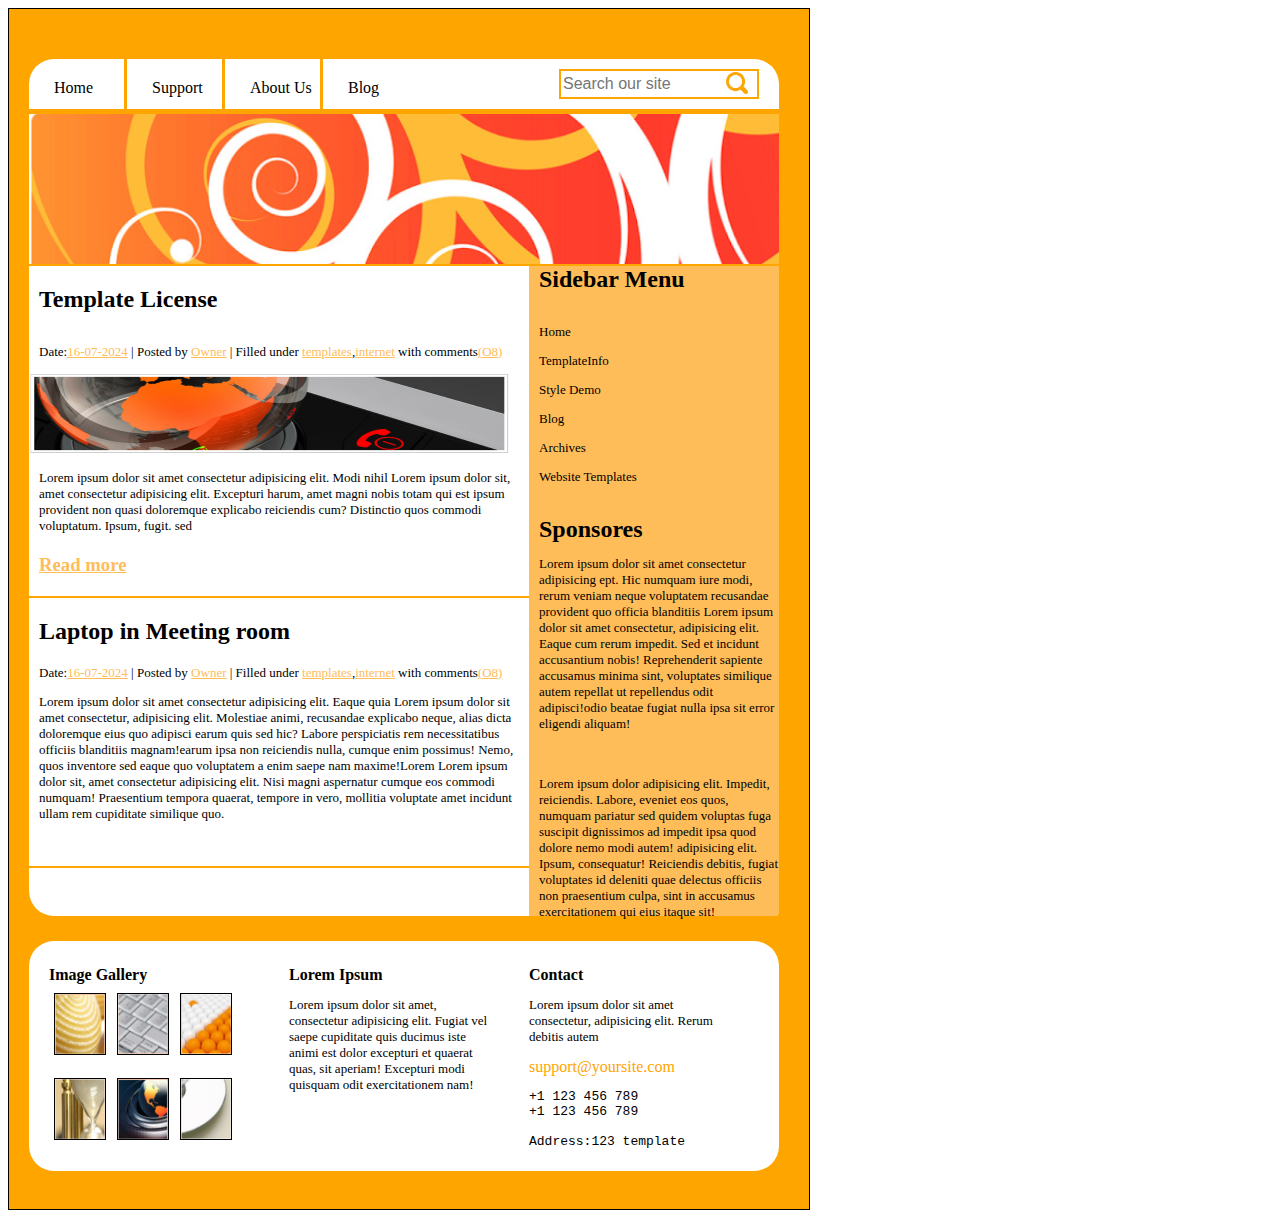
<file: Webpage1/index.html>
<!DOCTYPE html>
<html lang="en">
<head>
    <meta charset="UTF-8">
    <meta name="viewport" content="width=device-width, initial-scale=1.0">
    <title>Website 2</title>
    <style>
        #outer{
            width:800px;
            height:1200px;
            border:1px solid black;
            background-color: orange;
        }
        #navbar{
            height:50px;
            width:750px;
            margin:50px 20px 0px 20px;
            border-radius: 25px 25px 0px 0px;
            background-color:white;
        }
        #links{
            display:flex;
            height:50px;
            width:750px;
            background-color: orange;
            float:left;
        }
        #home{
            height:30px;
            width:70px;
            background-color: white;
            padding-top:20px;
            padding-left:25px;
            margin-right:3px;
            border-radius: 25px 0px 0px 0px;

        }
        #home,#about,#support,#blog{
            height:30px;
            width:70px;
            background-color: white;
            padding-top:20px;
            padding-left:25px;
            margin-right:3px;
            

        }
        #search{
            width:362px;
            height:50px;
            margin-left:-3px;
            border-radius: 0px 25px 0px 0px;
            background-color: white;


            float:right;

        }
        input[type=text] {
  height:30px;
  width:200px;

  box-sizing: border-box;
  border: 2px solid orange;
  font-size: 16px;
  background-color: white;
  background-image: url('Images/searchicon.png');
  background-position: 95% 25% ;
  background-repeat: no-repeat;
  margin:10px 20px 0px 0px;
  float:right;
  background-size: 22px;
}
        li{
            list-style-type: none;
        }
        #slider{
            width:750px;;
            height:150px;
            margin:5px 10px 2px 20px;
            background-image: url("Images/1.png");
        }
        #main{
            width:750px;
            height:650px;
            margin:2px 30px 0px 20px;
            background-color:orange;
            border-radius: 0px 0px 0px 25px;

        }
        #main-left{
            float:left;
            width:500px;
            height:650px;
            background-color: orange;
            float:left;

        }
        #main-right{
            float:left;
            width:249px;
            height:650px;
            float:left;
            background-color: #ffbd59;
            
        }
        #main1{
            height:330px;
            width:500px;
            background-color: rgb(255, 255, 255);
            float:left;
        }
        
        #main2{
            height: 318px;
            width:500px;
            margin-top:2px;
            float:left;
            background-color: orange;
            border-radius: 0px 0px 0px 25px;
            
        }
        #main2-t{
            height:268px;
            width:500px;
            background-color: rgb(255, 255, 255);
            float:left;
            
        }
        #main2-b{
            height:48px;
            width:500px;
            margin-top:2px;
            background-color: white;
            border-radius: 0px 0px 0px 25px;
            float:left;
            
        }

        #main3{
            width:250px;
            height:648px;
            background-color: #ffbd59;
        }
        #footer{
            width:750px;
            height:230px;
            margin:25px 20px 0px 20px;
            background-color: white;
            border-radius: 25px 25px 25px 25px;
        }
            #footer1,#footer2,#footer3{
            width:200px;
            height:170px;
            margin:25px 20px 0px 20px;
            background-color: white;
            border-radius: 25px 25px 25px 25px;
            float :left;
        }
        #img-box1,#img-box2{
            width:200px;
            height:85px;
            /* border:1px solid red; */
        }
        #img1,#img2,#img3,#img4,#img5,#img6{
            width:50px;
            height:60px;
            margin:9px 6px 6px 5px;
            border:1px solid black;
            float:left;
        }
        p{
            font-size: 13px;
        }


    </style>
</head>
<body>
    <div id="outer">
        <div id="navbar">
            <div id="links">
                
                <a><div id="home">Home</div></a>
                <a><div id="support">Support</div></a>
                <a><div id="about">About Us</div></a>
                <a><div id="blog">Blog</div></a>
                 <div id="search">
                    <input type="text" name="search" placeholder="Search our site">
                    
                     

                </div>
                

                </div>
                
                
               

                
            
        </div>
        <div id="slider">
            <!-- <img src="" alt=""/> -->
        </div>
        <div id="main">
            <div id="main-left">
            <div id="main1">
                <h2 style="margin:20px 0px 0px 10px;" style="margin-left:10px;">Template License</h2><br>
                    <p style="margin-left:10px;">Date:<a href="" style="color:#ffbd59;">16-07-2024</a> | Posted by <a href="" style="color:#ffbd59;">Owner</a> | Filled under <a href="" style="color:#ffbd59;">templates</a>,<a href="" style="color:#ffbd59;">internet</a> with comments<a href="" style="color:#ffbd59;">(O8)</a></p>
                    <img src="Images/2.png" style="width:480px; height:80px;" alt="">
                    <p style="margin-left:10px;">Lorem ipsum dolor sit amet consectetur adipisicing elit. Modi nihil Lorem ipsum dolor sit, amet consectetur adipisicing elit. Excepturi harum, amet magni nobis totam qui est ipsum provident non quasi doloremque explicabo reiciendis cum? Distinctio quos commodi voluptatum. Ipsum, fugit. sed</p>
                    <a href="" style="color:#ffbd59;"><h3 style="margin:20px 0px 0px 10px;">Read more</h3></a>


            </div>
            <div id="main2">
                <div id="main2-t">
                    <h2 style="margin-left:10px;">Laptop in Meeting room</h2>
                    <p style="margin-left:10px;">Date:<a href="" style="color:#ffbd59;">16-07-2024</a> | Posted by <a href="" style="color:#ffbd59;">Owner</a> | Filled under <a href="" style="color:#ffbd59;">templates</a>,<a href="" style="color:#ffbd59;">internet</a> with comments<a href="" style="color:#ffbd59;">(O8)</a></p>
                    <p style="margin-left:10px;">Lorem ipsum dolor sit amet consectetur adipisicing elit. Eaque quia Lorem ipsum dolor sit amet consectetur, adipisicing elit. Molestiae animi, recusandae explicabo neque, alias dicta doloremque eius quo adipisci earum quis sed hic? Labore perspiciatis rem necessitatibus officiis blanditiis magnam!earum ipsa non reiciendis nulla, cumque enim possimus! Nemo, quos inventore sed eaque quo voluptatem a enim saepe nam maxime!Lorem  Lorem ipsum dolor sit, amet consectetur adipisicing elit. Nisi magni aspernatur cumque eos commodi numquam! Praesentium tempora quaerat, tempore in vero, mollitia voluptate amet incidunt ullam rem cupiditate similique quo.</p>
                </div>
                <div id="main2-b"></div>
                
            </div>
            </div>
            <div id="main-right">
            <div id="main3">
                <h2 style="margin:0px 0px 0px 10px;">Sidebar Menu</h2><br>
                <div class="par" style="margin:0px 0px 0px 10px;">
                    <p>Home</p>
                    <p>TemplateInfo</p>
                    <p>Style Demo</p>
                    <p>Blog</p>
                    <p>Archives</p>
                    <p>Website Templates</p>
                    </div>
                    <br>
                <h2 style="margin:0px 0px 0px 10px;">Sponsores</h2>
                <p style="margin-left:10px;">Lorem ipsum dolor sit amet consectetur adipisicing ept. Hic numquam iure modi, rerum veniam neque voluptatem recusandae provident quo officia blanditiis Lorem ipsum dolor sit amet consectetur, adipisicing elit. Eaque cum rerum impedit. Sed et incidunt accusantium nobis! Reprehenderit sapiente accusamus minima sint, voluptates similique autem repellat ut repellendus odit adipisci!odio beatae fugiat nulla ipsa sit error eligendi aliquam!</p><br>
                <p style="margin-left:10px;">Lorem ipsum dolor adipisicing elit. Impedit, reiciendis. Labore, eveniet eos quos, numquam pariatur sed quidem voluptas fuga suscipit dignissimos ad impedit ipsa quod dolore nemo modi autem! adipisicing elit. Ipsum, consequatur! Reiciendis debitis, fugiat voluptates id deleniti quae delectus officiis non praesentium culpa, sint in accusamus exercitationem qui eius itaque sit!</p>
            
            </div>
            </div>
            <div id="main4">

            </div>
            
        </div>
        <div id="footer">
            <div id="footer1">
                <strong>Image Gallery</strong><br>
                <div id="img-box1">
                <img id="img1" src="Images/img2.png">
                <img id="img2" src="Images/img4.png">
                <img id="img3" src="Images/img6.png">
                </div>
                <div id="img-box2">
                <img id="img4" src="Images/img3.png">
                <img id="img5" src="Images/img1.png">
                <img id="img6" src="Images/img5.png">
                </div>

        </div>
        <div id="footer2">
            <strong>Lorem Ipsum</strong><br>
            <p>Lorem ipsum dolor sit amet, consectetur adipisicing elit. Fugiat vel saepe cupiditate quis ducimus iste animi est dolor excepturi et quaerat quas, sit aperiam! Excepturi modi quisquam odit exercitationem nam!</p>

        </div>
        <div id="footer3">
            <strong>Contact</strong><br>
            <p>Lorem ipsum dolor sit amet consectetur, adipisicing elit. Rerum debitis autem</p>
            <a style="text-decoration: none; color:orange;">support@yoursite.com</a><br>
            
            <pre>+1 123 456 789
+1 123 456 789

Address:123 template</pre> 
            </pre>


        </div>


        </div>
        
    </div>
</body>
</html>
</file>
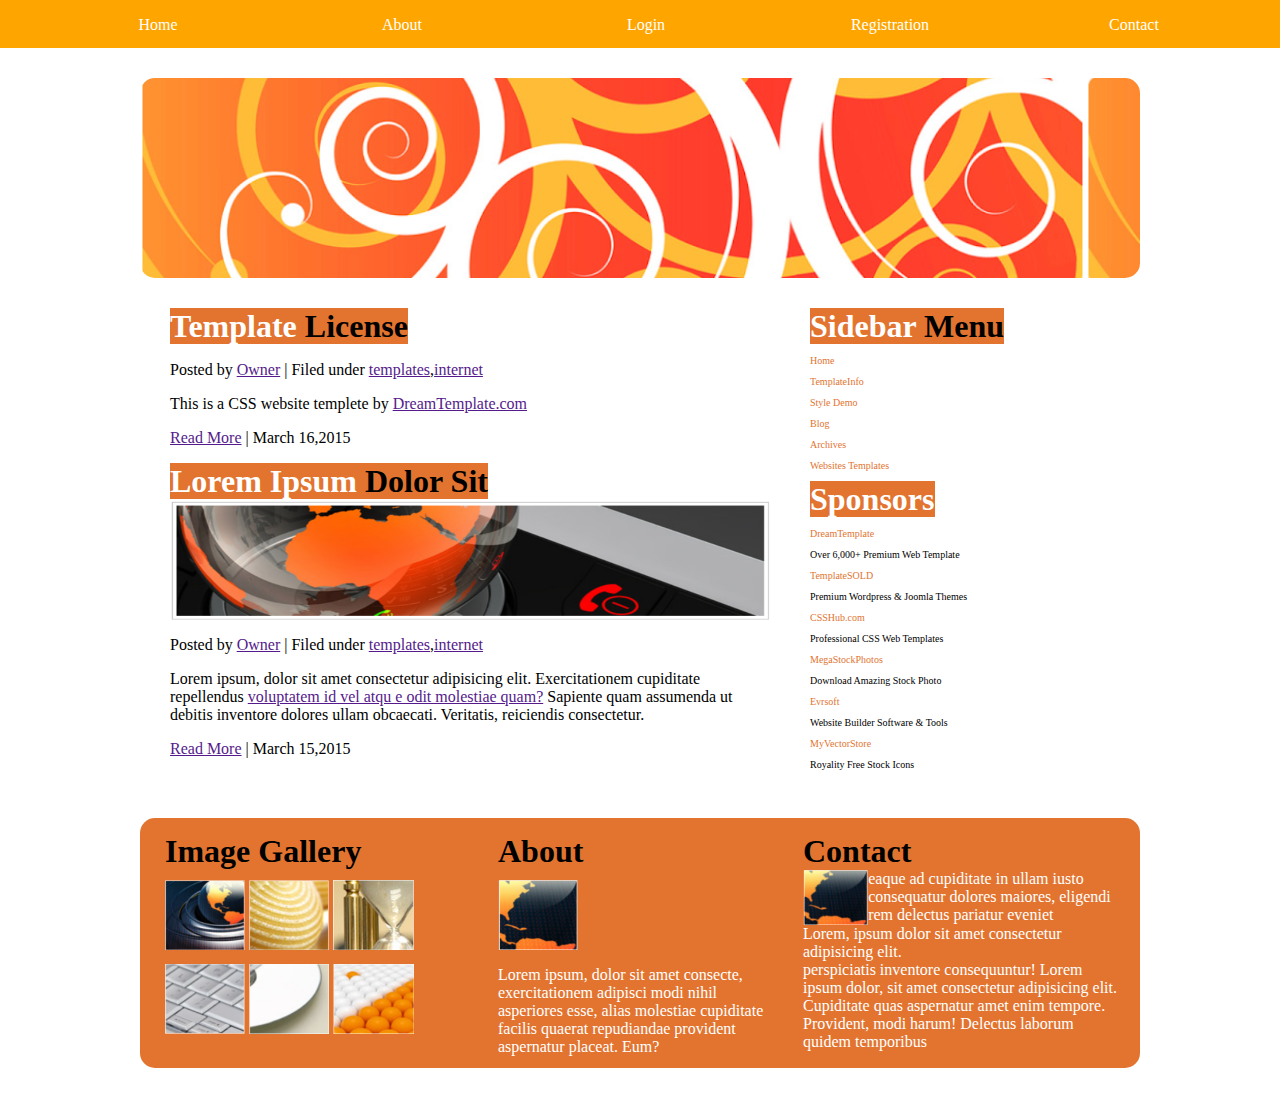
<file: Webpage2/index.html>
<html>
    <link>
        <title>Home : : Page</title>
        <link href="css/style.css" rel="stylesheet" />
    </head>
    <body>
        <!-- Outer->1000px*1000px --> 
	<!-- nav -> 50px*1000px+5px margin-bottom -->
	<!-- slider -> 200px*1000px+5px margin-bottom -->
	<!-- main -> 480px*1000px+10px margin-bottom -->
	<!-- footer -> 250px*1000px+5px margin-bottom -->
	<!-- Outer Start -->
     <div id="nav"> 
                <ul>
                    <li><a href="index.html">Home</a></li>
                    <li><a href="about.html">About</a></li>
                    <li><a href="login.html">Login</a></li>
                    <li><a href="registration.html">Registration</a></li>
                    <li><a href="contact.html">Contact</a></li>
                </ul>
             </div>
        <div id="outer">
            
             <div id="slider"></div>
             <div id="main">
                <div id="left">
                    <h1><span>Template</span> License</h1>
                    <p>Posted by <a href="">Owner</a> | Filed under <a href="">templates</a>,<a href="">internet</a></p>
                    <p>This is a CSS website templete by <a href="">DreamTemplate.com</a></p>
                    <p><a href="">Read More</a> | March 16,2015</p>
                    <h1><span>Lorem Ipsum</span> Dolor Sit</h1>
                    <img style="height:120px; width:600px;" src="css/2.png"/>
                    <p>Posted by <a href="">Owner</a> | Filed under <a href="">templates</a>,<a href="">internet</a></p>
                    <p>Lorem ipsum, dolor sit amet consectetur adipisicing elit. Exercitationem cupiditate repellendus <a href="">voluptatem id vel atqu e odit molestiae quam?</a> Sapiente quam assumenda ut debitis inventore dolores ullam obcaecati. Veritatis, reiciendis consectetur.</p>
                    <p><a href="">Read More</a> | March 15,2015</p>
                </div>
                <div id="right">
                    <h1><span>Sidebar</span> Menu</h1>
                    <div id="top">
                    <p style="color:#e27430">Home</p>
                    <p style="color:#e27430">TemplateInfo</p>
                    <p style="color:#e27430">Style Demo</p>
                    <p style="color:#e27430">Blog</p>
                    <p style="color:#e27430">Archives</p>
                    <p style="color:#e27430">Websites Templates</p>
                    </div>
                    <h1><span>Sponsors</span></h1>
                    <div id="bottom">
                    <p style="color:#e27430">DreamTemplate</p>
                    <p>Over 6,000+ Premium Web Template</p>
                    <p style="color:#e27430">TemplateSOLD</p>
                    <p>Premium Wordpress & Joomla Themes</p>
                    <p style="color:#e27430">CSSHub.com</p>
                    <p>Professional CSS Web Templates</p>
                    <p style="color:#e27430">MegaStockPhotos</p>
                    <p>Download Amazing Stock Photo</p>
                    <p style="color:#e27430">Evrsoft</p>
                    <p>Website Builder Software & Tools</p>
                    <p style="color:#e27430">MyVectorStore</p>
                    <p>Royality Free Stock Icons</p>
                    </div>
                </div>
             </div>
             <div id="footer">
                <div id="footer-1">
                    <h1>Image Gallery</h1>
                    <div id="image">
                        <img src="img1.png"/>
                        <img src="img2.png"/>
                        <img src="img3.png"/>
                        <img src="img4.png"/>
                        <img src="img5.png"/>
                        <img src="img6.png"/>
                    </div>
                </div>
                <div id="footer-2">
                        <h1>About</h1>
                        <div id="image7">
                            <img  src="img7.png"/>
                        </div>
                        <p>Lorem ipsum, dolor sit amet consecte, exercitationem adipisci modi nihil asperiores esse, alias molestiae cupiditate facilis quaerat repudiandae provident aspernatur placeat. Eum?
                        </p>
                        
                </div>
                <div id="footer-3">
                        <h1>Contact</h1>
                        <div id="footer-3-box">
                        <div id="image8">
                            <img src="img7.png"/>

                        </div>
                        <div id="par1">Lorem, ipsum dolor sit amet consectetur adipisicing elit.  </div>
                        
                         </div>
      <div id="par2">    eaque ad cupiditate in ullam iusto consequatur dolores maiores, eligendi rem delectus pariatur eveniet perspiciatis inventore consequuntur!
                            Lorem ipsum dolor, sit amet consectetur adipisicing elit. Cupiditate quas aspernatur amet enim tempore. Provident, modi harum! Delectus laborum quidem temporibus 

                        </div>

                </div>

             </div>

        </div>

    </body>
</html>
</file>
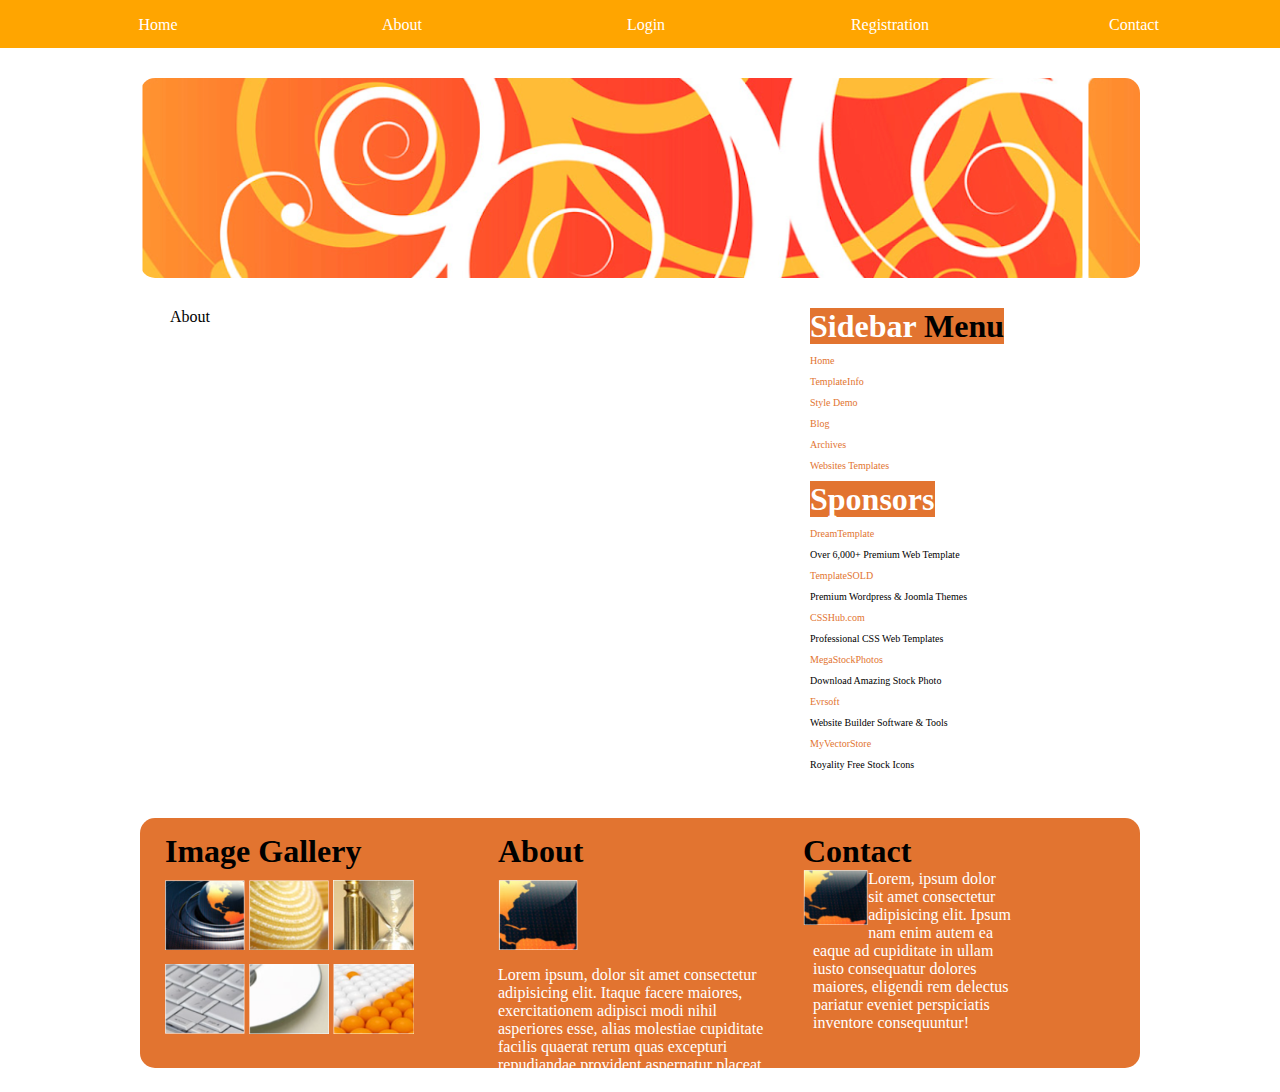
<file: Webpage2/about.html>
<html>
    <link>
        <title>Home : : Page</title>
        <link href="css/style.css" rel="stylesheet" />
    </head>
    <body>
        <!-- Outer->1000px*1000px --> 
	<!-- nav -> 50px*1000px+5px margin-bottom -->
	<!-- slider -> 200px*1000px+5px margin-bottom -->
	<!-- main -> 480px*1000px+10px margin-bottom -->
	<!-- footer -> 250px*1000px+5px margin-bottom -->
	<!-- Outer Start -->
     <div id="nav"> 
                <ul>
                    <li><a href="index.html">Home</a></li>
                    <li><a href="about.html">About</a></li>
                    <li><a href="login.html">Login</a></li>
                    <li><a href="registration.html">Registration</a></li>
                    <li><a href="contact.html">Contact</a></li>
                </ul>
             </div>
        <div id="outer">
            
             <div id="slider"></div>
             <div id="main">
                <div id="left">
                    About
                    
                </div>
                <div id="right">
                    <h1><span>Sidebar</span> Menu</h1>
                    <div id="top">
                    <p style="color:#e27430">Home</p>
                    <p style="color:#e27430">TemplateInfo</p>
                    <p style="color:#e27430">Style Demo</p>
                    <p style="color:#e27430">Blog</p>
                    <p style="color:#e27430">Archives</p>
                    <p style="color:#e27430">Websites Templates</p>
                    </div>
                    <h1><span>Sponsors</span></h1>
                    <div id="bottom">
                    <p style="color:#e27430">DreamTemplate</p>
                    <p>Over 6,000+ Premium Web Template</p>
                    <p style="color:#e27430">TemplateSOLD</p>
                    <p>Premium Wordpress & Joomla Themes</p>
                    <p style="color:#e27430">CSSHub.com</p>
                    <p>Professional CSS Web Templates</p>
                    <p style="color:#e27430">MegaStockPhotos</p>
                    <p>Download Amazing Stock Photo</p>
                    <p style="color:#e27430">Evrsoft</p>
                    <p>Website Builder Software & Tools</p>
                    <p style="color:#e27430">MyVectorStore</p>
                    <p>Royality Free Stock Icons</p>
                    </div>
                </div>
             </div>
             <div id="footer">
                <div id="footer-1">
                    <h1>Image Gallery</h1>
                    <div id="image">
                        <img src="img1.png"/>
                        <img src="img2.png"/>
                        <img src="img3.png"/>
                        <img src="img4.png"/>
                        <img src="img5.png"/>
                        <img src="img6.png"/>
                    </div>
                </div>
                <div id="footer-2">
                        <h1>About</h1>
                        <div id="image7">
                            <img  src="img7.png"/>
                        </div>
                        <p>Lorem ipsum, dolor sit amet consectetur adipisicing elit. Itaque facere maiores, exercitationem adipisci modi nihil asperiores esse, alias molestiae cupiditate facilis quaerat rerum quas excepturi repudiandae provident aspernatur placeat. Eum?
                        </p>
                        
                </div>
                <div id="footer-3">
                        <h1>Contact</h1>
                        <div id="footer-3-box">
                        <div id="image8">
                            <img src="img7.png"/>

                        </div>
                        <div id="par">Lorem, ipsum dolor sit amet consectetur adipisicing elit. Ipsum nam enim autem ea eaque ad cupiditate in ullam iusto consequatur dolores maiores, eligendi rem delectus pariatur eveniet perspiciatis inventore consequuntur!</div>

</div>
                </div>

             </div>

        </div>

    </body>
</html>
</file>
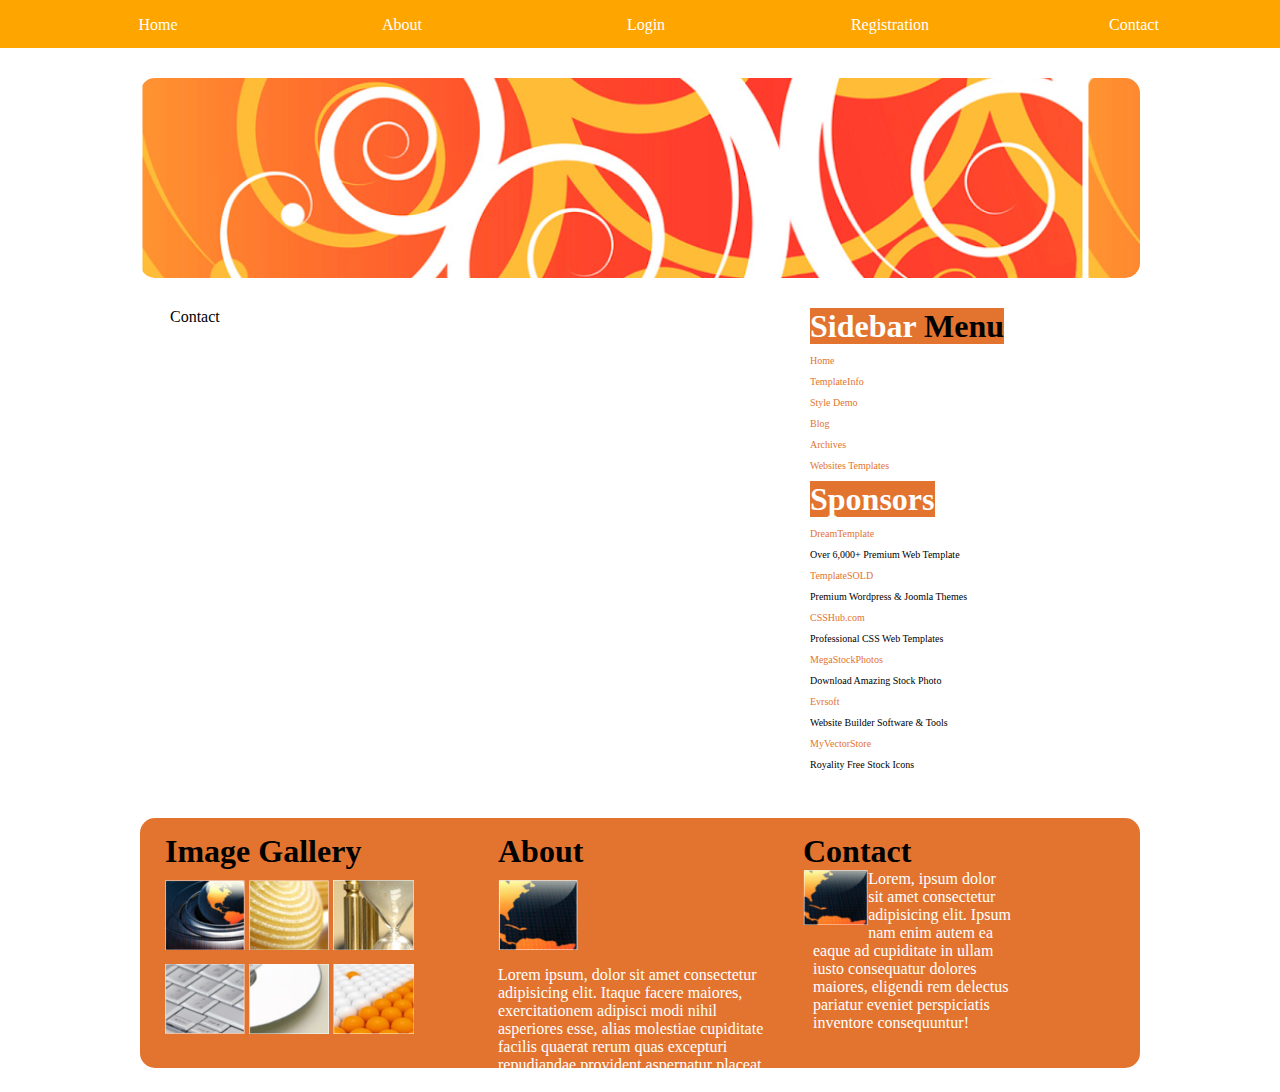
<file: Webpage2/contact.html>
<html>
    <link>
        <title>Home : : Page</title>
        <link href="css/style.css" rel="stylesheet" />
    </head>
    <body>
        <!-- Outer->1000px*1000px --> 
	<!-- nav -> 50px*1000px+5px margin-bottom -->
	<!-- slider -> 200px*1000px+5px margin-bottom -->
	<!-- main -> 480px*1000px+10px margin-bottom -->
	<!-- footer -> 250px*1000px+5px margin-bottom -->
	<!-- Outer Start -->
     <div id="nav"> 
                <ul>
                    <li><a href="index.html">Home</a></li>
                    <li><a href="about.html">About</a></li>
                    <li><a href="login.html">Login</a></li>
                    <li><a href="registration.html">Registration</a></li>
                    <li><a href="contact.html">Contact</a></li>
                </ul>
             </div>
        <div id="outer">
            
             <div id="slider"></div>
             <div id="main">
                <div id="left">
                    Contact
                    
                </div>
                <div id="right">
                    <h1><span>Sidebar</span> Menu</h1>
                    <div id="top">
                    <p style="color:#e27430">Home</p>
                    <p style="color:#e27430">TemplateInfo</p>
                    <p style="color:#e27430">Style Demo</p>
                    <p style="color:#e27430">Blog</p>
                    <p style="color:#e27430">Archives</p>
                    <p style="color:#e27430">Websites Templates</p>
                    </div>
                    <h1><span>Sponsors</span></h1>
                    <div id="bottom">
                    <p style="color:#e27430">DreamTemplate</p>
                    <p>Over 6,000+ Premium Web Template</p>
                    <p style="color:#e27430">TemplateSOLD</p>
                    <p>Premium Wordpress & Joomla Themes</p>
                    <p style="color:#e27430">CSSHub.com</p>
                    <p>Professional CSS Web Templates</p>
                    <p style="color:#e27430">MegaStockPhotos</p>
                    <p>Download Amazing Stock Photo</p>
                    <p style="color:#e27430">Evrsoft</p>
                    <p>Website Builder Software & Tools</p>
                    <p style="color:#e27430">MyVectorStore</p>
                    <p>Royality Free Stock Icons</p>
                    </div>
                </div>
             </div>
             <div id="footer">
                <div id="footer-1">
                    <h1>Image Gallery</h1>
                    <div id="image">
                        <img src="img1.png"/>
                        <img src="img2.png"/>
                        <img src="img3.png"/>
                        <img src="img4.png"/>
                        <img src="img5.png"/>
                        <img src="img6.png"/>
                    </div>
                </div>
                <div id="footer-2">
                        <h1>About</h1>
                        <div id="image7">
                            <img  src="img7.png"/>
                        </div>
                        <p>Lorem ipsum, dolor sit amet consectetur adipisicing elit. Itaque facere maiores, exercitationem adipisci modi nihil asperiores esse, alias molestiae cupiditate facilis quaerat rerum quas excepturi repudiandae provident aspernatur placeat. Eum?
                        </p>
                        
                </div>
                <div id="footer-3">
                        <h1>Contact</h1>
                        <div id="footer-3-box">
                        <div id="image8">
                            <img src="img7.png"/>

                        </div>
                        <div id="par">Lorem, ipsum dolor sit amet consectetur adipisicing elit. Ipsum nam enim autem ea eaque ad cupiditate in ullam iusto consequatur dolores maiores, eligendi rem delectus pariatur eveniet perspiciatis inventore consequuntur!</div>

</div>
                </div>

             </div>

        </div>

    </body>
</html>
</file>
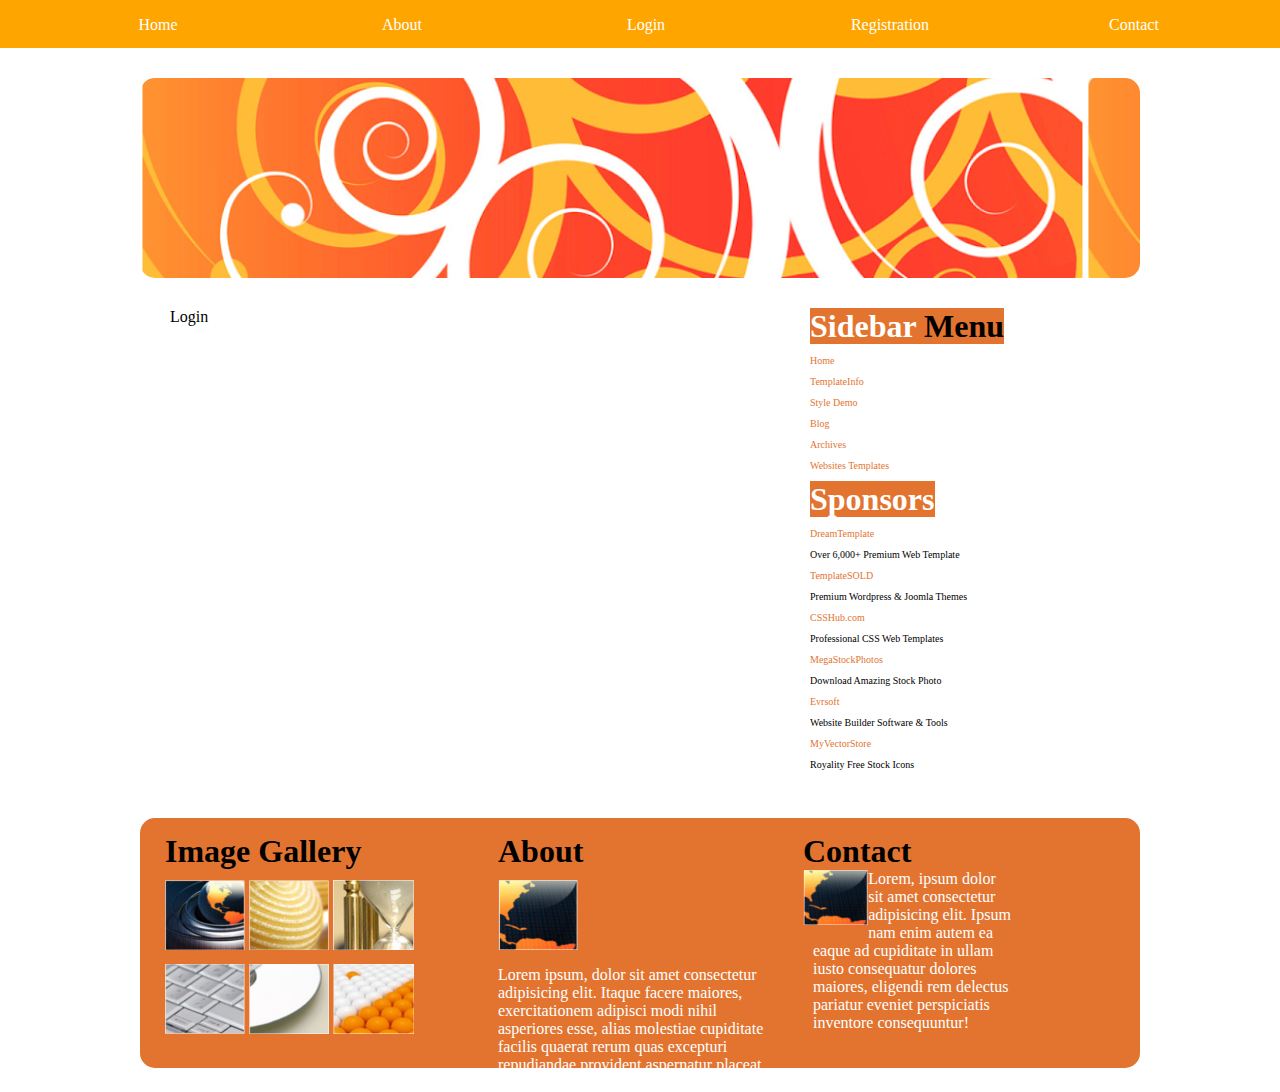
<file: Webpage2/login.html>
<html>
    <link>
        <title>Home : : Page</title>
        <link href="css/style.css" rel="stylesheet" />
    </head>
    <body>
        <!-- Outer->1000px*1000px --> 
	<!-- nav -> 50px*1000px+5px margin-bottom -->
	<!-- slider -> 200px*1000px+5px margin-bottom -->
	<!-- main -> 480px*1000px+10px margin-bottom -->
	<!-- footer -> 250px*1000px+5px margin-bottom -->
	<!-- Outer Start -->
     <div id="nav"> 
                <ul>
                    <li><a href="index.html">Home</a></li>
                    <li><a href="about.html">About</a></li>
                    <li><a href="login.html">Login</a></li>
                    <li><a href="registration.html">Registration</a></li>
                    <li><a href="contact.html">Contact</a></li>
                </ul>
             </div>
        <div id="outer">
            
             <div id="slider"></div>
             <div id="main">
                <div id="left">
                    Login
                    
                </div>
                <div id="right">
                    <h1><span>Sidebar</span> Menu</h1>
                    <div id="top">
                    <p style="color:#e27430">Home</p>
                    <p style="color:#e27430">TemplateInfo</p>
                    <p style="color:#e27430">Style Demo</p>
                    <p style="color:#e27430">Blog</p>
                    <p style="color:#e27430">Archives</p>
                    <p style="color:#e27430">Websites Templates</p>
                    </div>
                    <h1><span>Sponsors</span></h1>
                    <div id="bottom">
                    <p style="color:#e27430">DreamTemplate</p>
                    <p>Over 6,000+ Premium Web Template</p>
                    <p style="color:#e27430">TemplateSOLD</p>
                    <p>Premium Wordpress & Joomla Themes</p>
                    <p style="color:#e27430">CSSHub.com</p>
                    <p>Professional CSS Web Templates</p>
                    <p style="color:#e27430">MegaStockPhotos</p>
                    <p>Download Amazing Stock Photo</p>
                    <p style="color:#e27430">Evrsoft</p>
                    <p>Website Builder Software & Tools</p>
                    <p style="color:#e27430">MyVectorStore</p>
                    <p>Royality Free Stock Icons</p>
                    </div>
                </div>
             </div>
             <div id="footer">
                <div id="footer-1">
                    <h1>Image Gallery</h1>
                    <div id="image">
                        <img src="img1.png"/>
                        <img src="img2.png"/>
                        <img src="img3.png"/>
                        <img src="img4.png"/>
                        <img src="img5.png"/>
                        <img src="img6.png"/>
                    </div>
                </div>
                <div id="footer-2">
                        <h1>About</h1>
                        <div id="image7">
                            <img  src="img7.png"/>
                        </div>
                        <p>Lorem ipsum, dolor sit amet consectetur adipisicing elit. Itaque facere maiores, exercitationem adipisci modi nihil asperiores esse, alias molestiae cupiditate facilis quaerat rerum quas excepturi repudiandae provident aspernatur placeat. Eum?
                        </p>
                        
                </div>
                <div id="footer-3">
                        <h1>Contact</h1>
                        <div id="footer-3-box">
                        <div id="image8">
                            <img src="img7.png"/>

                        </div>
                        <div id="par">Lorem, ipsum dolor sit amet consectetur adipisicing elit. Ipsum nam enim autem ea eaque ad cupiditate in ullam iusto consequatur dolores maiores, eligendi rem delectus pariatur eveniet perspiciatis inventore consequuntur!</div>

</div>
                </div>

             </div>

        </div>

    </body>
</html>
</file>
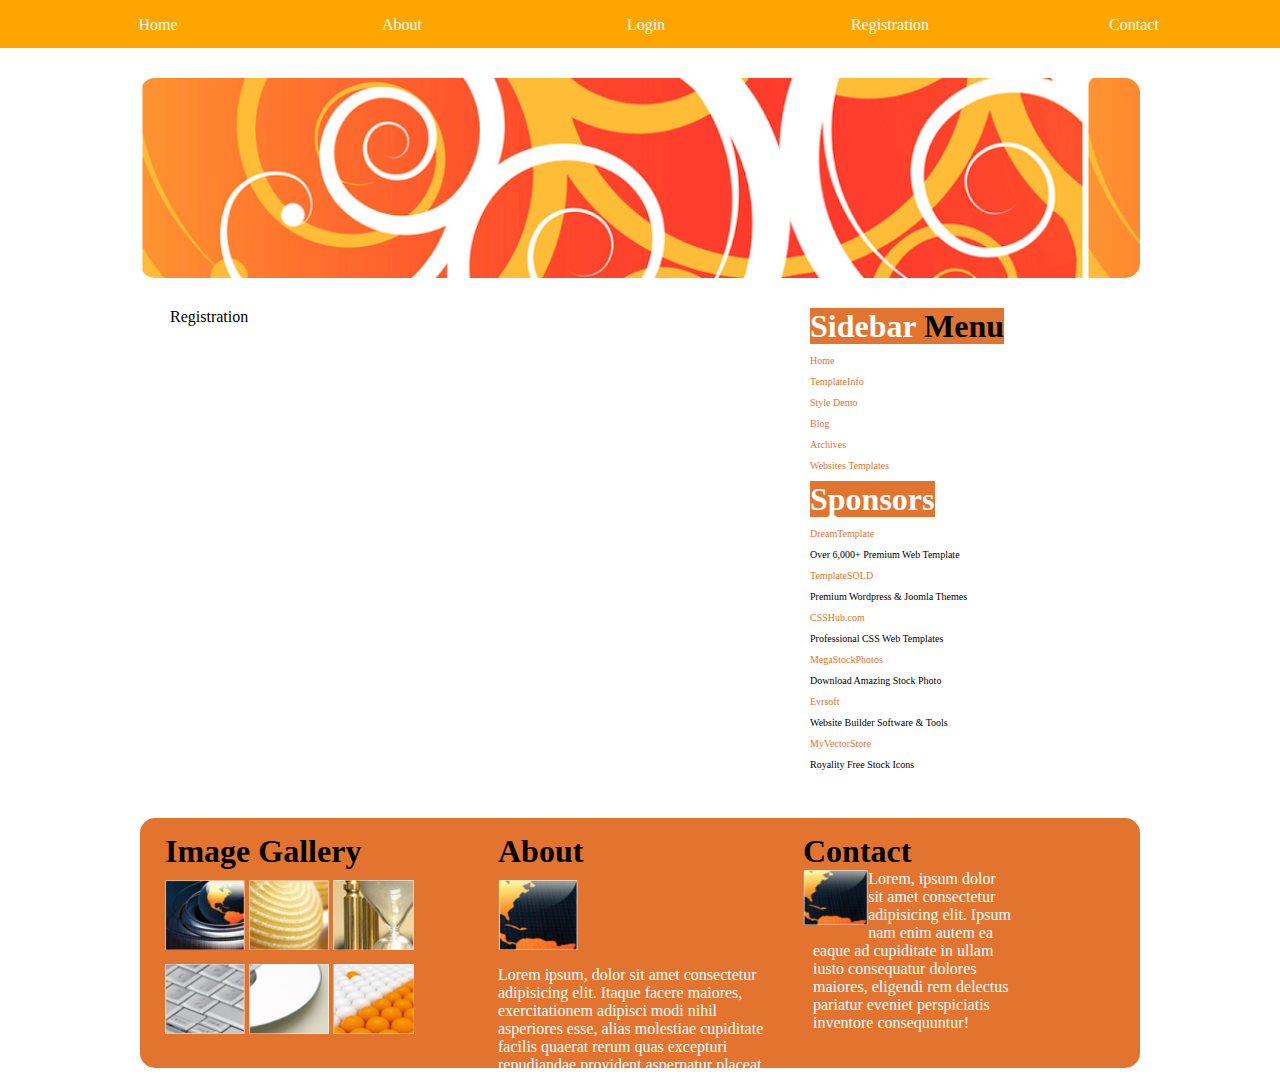
<file: Webpage2/registration.html>
<html>
    <link>
        <title>Home : : Page</title>
        <link href="css/style.css" rel="stylesheet" />
    </head>
    <body>
        <!-- Outer->1000px*1000px --> 
	<!-- nav -> 50px*1000px+5px margin-bottom -->
	<!-- slider -> 200px*1000px+5px margin-bottom -->
	<!-- main -> 480px*1000px+10px margin-bottom -->
	<!-- footer -> 250px*1000px+5px margin-bottom -->
	<!-- Outer Start -->
     <div id="nav"> 
                <ul>
                    <li><a href="index.html">Home</a></li>
                    <li><a href="about.html">About</a></li>
                    <li><a href="login.html">Login</a></li>
                    <li><a href="registration.html">Registration</a></li>
                    <li><a href="contact.html">Contact</a></li>
                </ul>
             </div>
        <div id="outer">
            
             <div id="slider"></div>
             <div id="main">
                <div id="left">
                    Registration
                    
                </div>
                <div id="right">
                    <h1><span>Sidebar</span> Menu</h1>
                    <div id="top">
                    <p style="color:#e27430">Home</p>
                    <p style="color:#e27430">TemplateInfo</p>
                    <p style="color:#e27430">Style Demo</p>
                    <p style="color:#e27430">Blog</p>
                    <p style="color:#e27430">Archives</p>
                    <p style="color:#e27430">Websites Templates</p>
                    </div>
                    <h1><span>Sponsors</span></h1>
                    <div id="bottom">
                    <p style="color:#e27430">DreamTemplate</p>
                    <p>Over 6,000+ Premium Web Template</p>
                    <p style="color:#e27430">TemplateSOLD</p>
                    <p>Premium Wordpress & Joomla Themes</p>
                    <p style="color:#e27430">CSSHub.com</p>
                    <p>Professional CSS Web Templates</p>
                    <p style="color:#e27430">MegaStockPhotos</p>
                    <p>Download Amazing Stock Photo</p>
                    <p style="color:#e27430">Evrsoft</p>
                    <p>Website Builder Software & Tools</p>
                    <p style="color:#e27430">MyVectorStore</p>
                    <p>Royality Free Stock Icons</p>
                    </div>
                </div>
             </div>
             <div id="footer">
                <div id="footer-1">
                    <h1>Image Gallery</h1>
                    <div id="image">
                        <img src="img1.png"/>
                        <img src="img2.png"/>
                        <img src="img3.png"/>
                        <img src="img4.png"/>
                        <img src="img5.png"/>
                        <img src="img6.png"/>
                    </div>
                </div>
                <div id="footer-2">
                        <h1>About</h1>
                        <div id="image7">
                            <img  src="img7.png"/>
                        </div>
                        <p>Lorem ipsum, dolor sit amet consectetur adipisicing elit. Itaque facere maiores, exercitationem adipisci modi nihil asperiores esse, alias molestiae cupiditate facilis quaerat rerum quas excepturi repudiandae provident aspernatur placeat. Eum?
                        </p>
                        
                </div>
                <div id="footer-3">
                        <h1>Contact</h1>
                        <div id="footer-3-box">
                        <div id="image8">
                            <img src="img7.png"/>

                        </div>
                        <div id="par">Lorem, ipsum dolor sit amet consectetur adipisicing elit. Ipsum nam enim autem ea eaque ad cupiditate in ullam iusto consequatur dolores maiores, eligendi rem delectus pariatur eveniet perspiciatis inventore consequuntur!</div>

</div>
                </div>

             </div>

        </div>

    </body>
</html>
</file>
<file: Webpage2/css/style.css>
body{
    background-color:white;
}
#outer{
    width: 1000px;
    height:1000px;
    margin-left:auto;
    margin-right: auto;
    background-color: white;
}
#nav{
    height:50px;
    width:auto;
    margin-bottom: 5px;
    background-color:orange;
    margin-left:-10px;
    margin-top: -10px;
    margin-right: -10px;
    margin-bottom:30px;

}
#slider{
height: 200px;
    width: 1000;
    margin-bottom: 30px;
    background-image: url("1.png");
    border-radius:15px;

}
#main{
height: 480px;
width: 1000;
margin-bottom: 30px;
background-color: white;

}
#left{
height: 480px;
width: 600px;
margin-left:30px;
float:left;

}
#right{
height: 480px;
width: 300px;
margin-right: 30px;
float:right;
}
#top{
    font-size: 10px;
}
#bottom {
    font-size: 10px;
    font-weight: 400px;
}
#footer{
height: 250px;
    width: 1000;
    margin-bottom: 5px;
    background-color: white;
}
ul{
list-style-type: none;
}
#nav li{
display:inline-block;
margin:15px 80px;
padding-top:3px;
text-align:center;
width: 80px;
height:25px;
}
#nav>ul>li:hover{
    background-color:white;
    color:orange;
}
li a{
    text-decoration: none;
    color:white;
}
#nav>ul>li:hover a{
   color:orange;
}
#footer{
    background-color: #e27430;
    height:250px;
    width:1000px;
    border-radius: 15px;
}
#footer-1{
height: 250px;
width:300px;
float:left;
margin-top:15px;
margin-left:25px;
margin-right:8px;
}
#image img{
    width:80.2px;
    height:70px;
    margin-top: 10px;
}
#footer-2 {
    height: 250px;
    width: 280px;
    float:left;
    margin-top: 15px;
    margin-left: 25px;
    margin-right: 25px;
}
#image7 img{
    width: 80.2px;
        height: 70px;
        margin-top: 10px;

}
#footer-2 p{
    color:white;
}
#footer-3 {
    height: 250px;
    width: 280px;
        float: left;
        margin-top: 15px;
        margin-right: 25px;
}
#image8{
    float:left;
    
}
#par1{
    float: left;
    color:white;
}
#par2{
    height: 250px;
    width: 320px;
    color:white;

}
#image8 img {
    width: 65.2px;
    height: 55px;
    display:inline-block;
}
#footer-3-box  #par {
color:white;
width:200px;
height:150px;
margin-left:10px;
}
span{
    color:white;
}
h1{
    background: #e27430;
    display:inline;
    width: 200px;    
}
</file>
